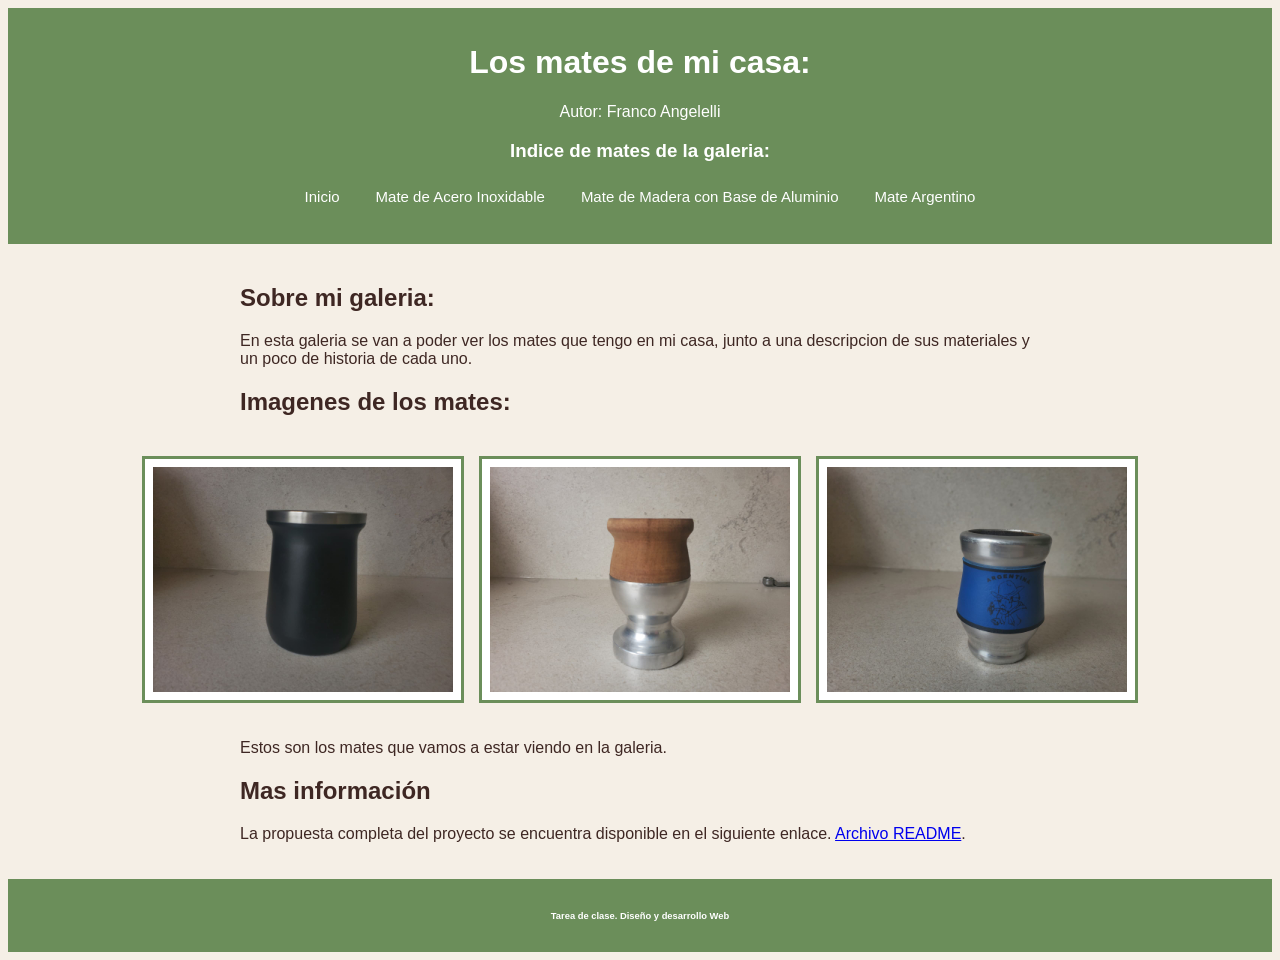
<file: index.html>
<!DOCTYPE html>
<html lang="es">
    <head>
        <meta charset="UTF-8">
        <meta name="viewport" content="width=device-width, initial-scale=1.0">

        <title>Mis mates</title>
        <meta name="author" content="Franco Angelelli">
        <link rel="stylesheet" href="CSS/style.css">
    </head>

    <body>
        <header>
            <h1>Los mates de mi casa:</h1>
            <p>Autor: Franco Angelelli</p>

            <nav>

                <h3> Indice de mates de la galeria: </h3>

                <ul>
                    <li><a href = "index.html"> Inicio </a></li>
                    <li><a href = "mate1.html"> Mate de Acero Inoxidable </a></li>
                    <li><a href = "mate2.html"> Mate de Madera con Base de Aluminio </a></li>
                    <li><a href = "mate3.html"> Mate Argentino </a></li>
                </ul>

            </nav>
            
            
        </header>

        <main>

            <section>

                <h2>Sobre mi galeria:</h2>
                <p>En esta galeria se van a poder ver los mates que tengo en mi casa, 
                    junto a una descripcion de sus materiales y un poco de historia de cada uno.</p>

            </section>

            <section>

                <h2>Imagenes de los mates:</h2>
                <div class = "galeria">
                    <img class = "foto" src="Imagenes/Mate1.jpeg" alt="Mate de acero inoxidable negro">
                    <img class = "foto" src="Imagenes/Mate2.jpeg" alt="Mate de madera con base de aluminio">
                    <img class = "foto" src="Imagenes/Mate3.jpeg" alt="Mate Argentino">
                </div>
                <p>Estos son los mates que vamos a estar viendo en la galeria.</p>

            </section>

            <section>

                <h2>Mas información</h2>
                <p>La propuesta completa del proyecto se encuentra disponible en el siguiente enlace.
                <a href="README.md">Archivo README</a>.</p>

            </section>
        </main>

        <footer>

           <h6>Tarea de clase. Diseño y desarrollo Web </h6>

        </footer>

    </body>

</html>
</file>
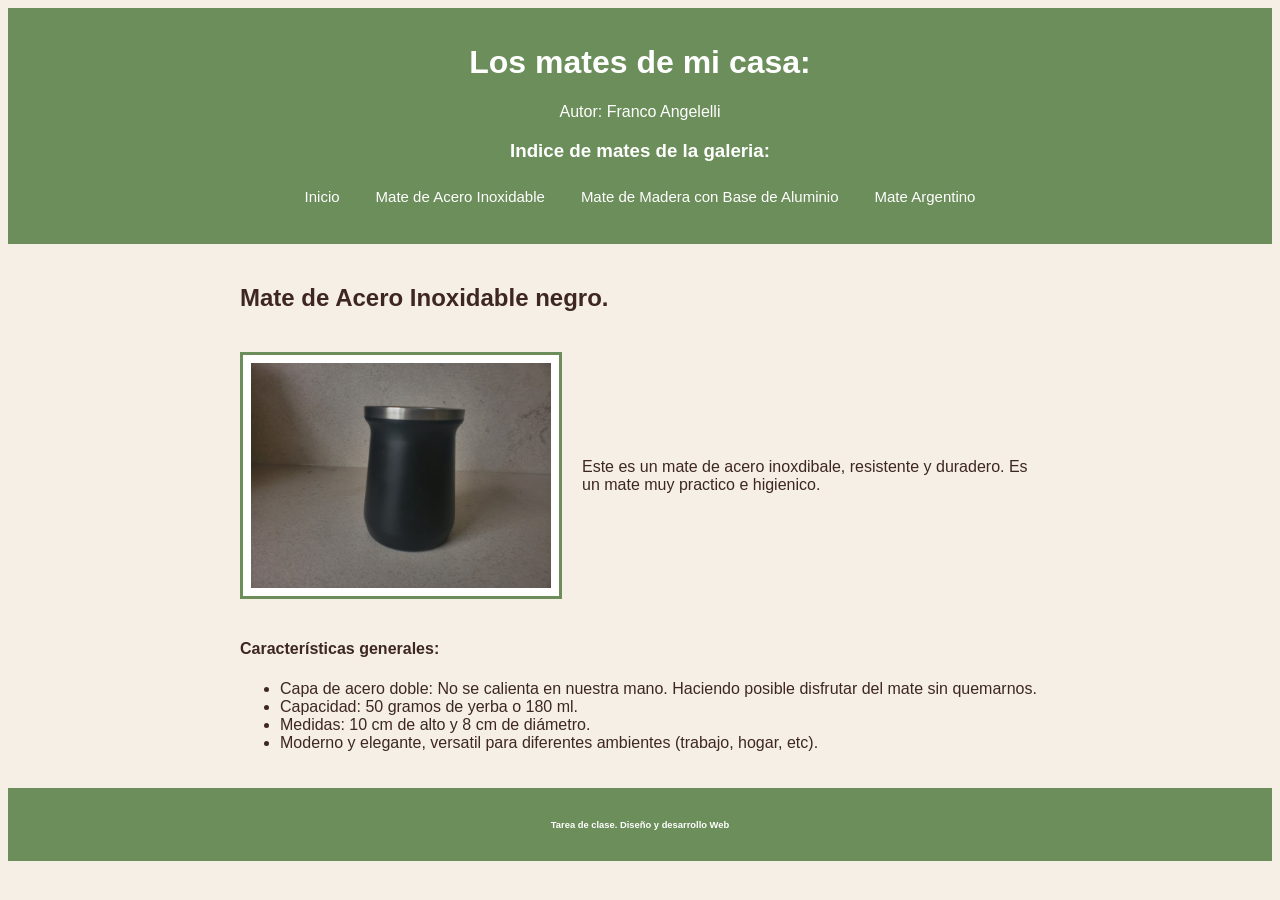
<file: mate1.html>
<!DOCTYPE html>
<html lang="es">

<head>

    <meta charset="UTF-8">
    <meta name="viewport" content="width=device-width, initial-scale=1.0">
    <title> Mate 1 </title>
    <meta name="author" content="Franco Angelelli">    
    <link rel = stylesheet href = "CSS/style.css">

</head>

<body> 
    <header> 
        <h1>Los mates de mi casa:</h1>
            <p>Autor: Franco Angelelli</p>

            <nav>

                <h3> Indice de mates de la galeria: </h3>

                <ul>
                    <li><a href = "index.html"> Inicio </a></li>
                    <li><a href = "mate1.html"> Mate de Acero Inoxidable </a></li>
                    <li><a href = "mate2.html"> Mate de Madera con Base de Aluminio </a></li>
                    <li><a href = "mate3.html"> Mate Argentino </a></li>
                </ul>

            </nav>
    </header>

    <main>

        <section>

            <h2> Mate de Acero Inoxidable negro. </h2>
            
            <div class="mate-info">

                <img class = "foto" src="Imagenes/Mate1.jpeg" alt="Mate de acero inoxidable negro">
                <p>Este es un mate de acero inoxdibale, resistente y duradero. Es un mate muy practico e higienico.</p>
                
            </div>

        </section>

        <section>

            <h4>Características generales:</h4>

            <ul>
                <li>Capa de acero doble: No se calienta en nuestra mano. Haciendo posible disfrutar del mate sin quemarnos.</li>
                <li>Capacidad: 50 gramos de yerba o 180 ml.</li>
                <li>Medidas: 10 cm de alto y 8 cm de diámetro.</li>
                <li>Moderno y elegante, versatil para diferentes ambientes (trabajo, hogar, etc).</li>
            </ul>

        </section>

    </main>

    <footer>

        <h6> Tarea de clase. Diseño y desarrollo Web </h6>
            
    </footer>

</body>



</html>
</file>
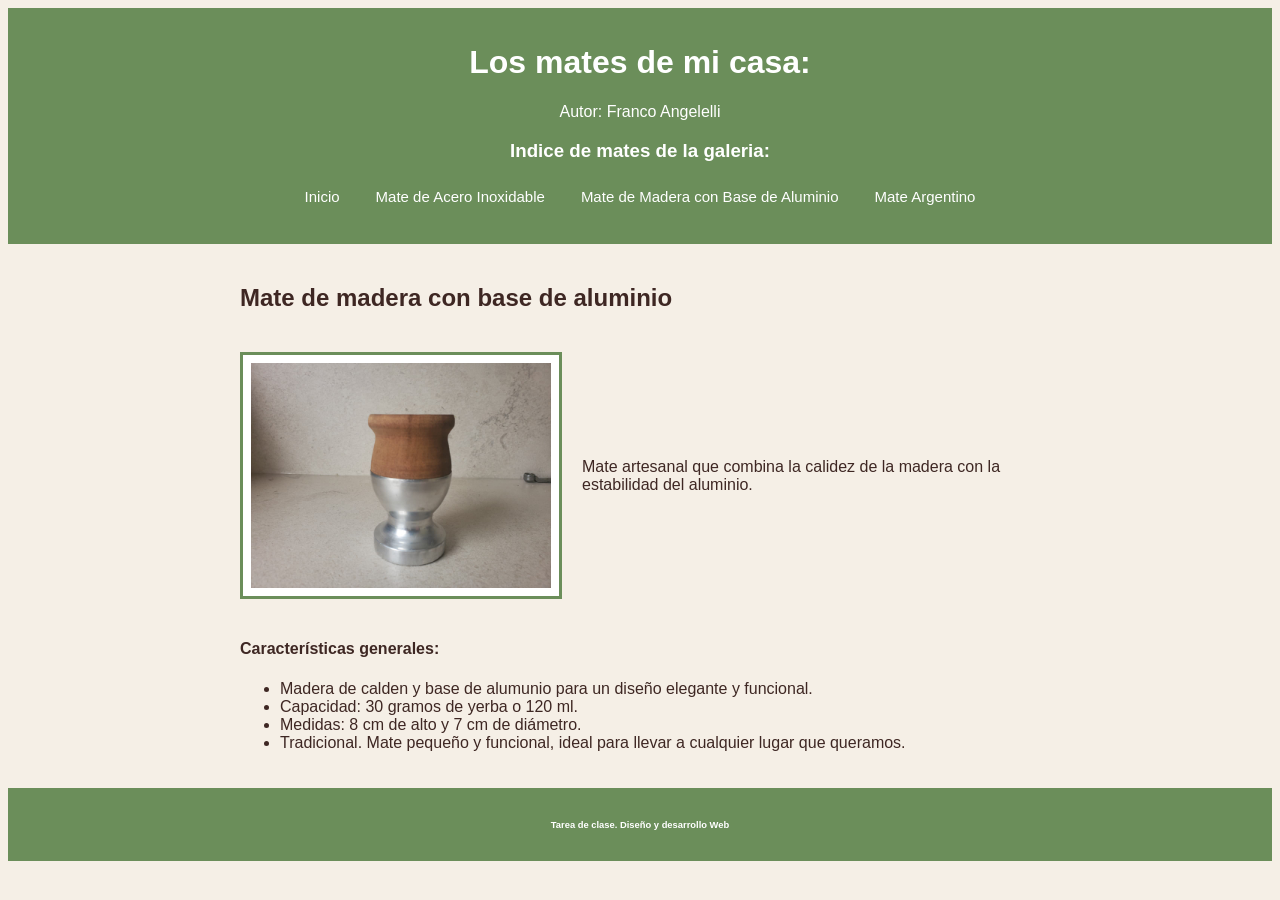
<file: mate2.html>
<!DOCTYPE html>
<html lang="es">

<head>

    <meta charset="UTF-8">
    <meta name="viewport" content="width=device-width, initial-scale=1.0">
    <title> Mate 2 </title>
    <meta name="author" content="Franco Angelelli">
    <link rel = stylesheet href = "CSS/style.css">
    
</head>

<body> 
    <header> 
        <h1>Los mates de mi casa:</h1>
        <p>Autor: Franco Angelelli</p>

        <nav>

            <h3> Indice de mates de la galeria: </h3>

            <ul>
                <li><a href = "index.html"> Inicio </a></li>
                <li><a href = "mate1.html"> Mate de Acero Inoxidable </a></li>
                <li><a href = "mate2.html"> Mate de Madera con Base de Aluminio </a></li>
                <li><a href = "mate3.html"> Mate Argentino </a></li>
            </ul>

        </nav>

    </header>

    <main>

        <section>

            
            <h2> Mate de madera con base de aluminio </h2>

            <div class="mate-info">

                <img class = "foto" src = "Imagenes/Mate2.jpeg" alt = "Mate de madera con base de aluminio">
                <p> Mate artesanal que combina la calidez de la madera con la estabilidad del aluminio.</p>
                
            </div>

        </section>

        <section>

            <h4> Características generales: </h4>

            <ul>
                <li> Madera de calden y base de alumunio para un diseño elegante y funcional.</li>
                <li> Capacidad: 30 gramos de yerba o 120 ml.</li>
                <li> Medidas: 8 cm de alto y 7 cm de diámetro.</li>
                <li> Tradicional. Mate pequeño y funcional, ideal para llevar a cualquier lugar que queramos.</li>
            </ul>

        </section>

    </main>

    <footer>

        <h6> Tarea de clase. Diseño y desarrollo Web </h6>
            
    </footer>

</body>

</html>
</file>
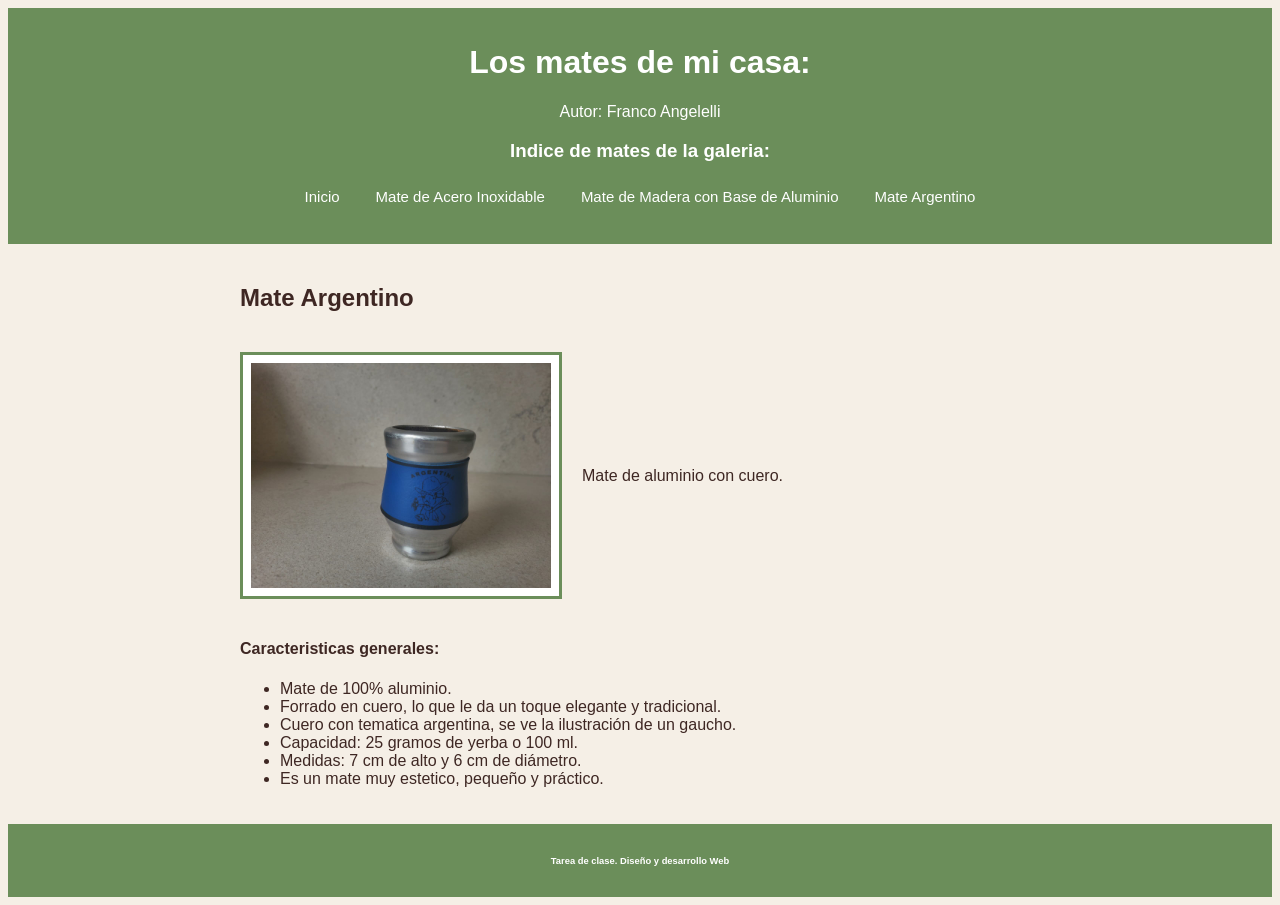
<file: mate3.html>
<!DOCTYPE html>
<html lang="es">

<head>

    <meta charset="UTF-8">
    <meta name="viewport" content="width=device-width, initial-scale=1.0">
    <title> Mate 3 </title>
    <meta name="author" content="Franco Angelelli">
    <link rel = stylesheet href = "CSS/style.css">
    
</head>

<body>
    <header> 
        <h1>Los mates de mi casa:</h1>
            <p>Autor: Franco Angelelli</p>

            <nav>

                <h3> Indice de mates de la galeria: </h3>

                <ul>
                    <li><a href = "index.html"> Inicio </a></li>
                    <li><a href = "mate1.html"> Mate de Acero Inoxidable </a></li>
                    <li><a href = "mate2.html"> Mate de Madera con Base de Aluminio </a></li>
                    <li><a href = "mate3.html"> Mate Argentino </a></li>
                </ul>

            </nav>
    </header>

    <main>

        <section>

            <h2> Mate Argentino </h2>

            <div class = "mate-info">

                <img class = "foto" src = "Imagenes/Mate3.jpeg" alt = "Mate de aluminio forrado en cuero">
                <p> Mate de aluminio con cuero.</p>

            </div>

        </section>

        <section>

            <h4> Caracteristicas generales: </h4>

            <ul>
                <li> Mate de 100% aluminio.</li>
                <li> Forrado en cuero, lo que le da un toque elegante y tradicional.</li>
                <li> Cuero con tematica argentina, se ve la ilustración de un gaucho.</li>
                <li> Capacidad: 25 gramos de yerba o 100 ml.</li>
                <li> Medidas: 7 cm de alto y 6 cm de diámetro.</li>
                <li> Es un mate muy estetico, pequeño y práctico.</li>
            </ul>

        </section>
    </main>

    <footer>

        <h6> Tarea de clase. Diseño y desarrollo Web </h6>
            
    </footer>

 </body>

</html>
</file>
<file: CSS/style.css>
body {
    background-color: #f5efe6;
    color: #3e2723;
    font-family: arial, sans-serif;
}

header {
    background-color: #6b8e5a;
    color: #ffffff;
    padding: 0.9375rem;
    text-align: center;
}

nav ul {
    list-style-type: none;
    display: flex;
    justify-content:center;
    gap: 0.25rem;
    flex-wrap:wrap;
    padding: 0;
}

nav a {
    display: inline-block;
    text-decoration: none;
    color: #ffffff;
    padding:0.5rem 1rem;
    border-radius: 0.375rem;
    font-size:0.9375rem;
    transition: background-color 0.2s, ease;
}

nav a:hover {
    color: #3e2723;
    background-color: #d9c9a3;
}

footer {
    background-color: #6b8e5a;
    color: #ffffff;
    padding: 0.625rem;
    text-align: center;
    font-size: 0.875rem;
}

.foto {
    width: 100%;
    max-width: 18.75rem;
    height: auto;
    display: block;
    margin: 1.25rem 0;
    padding: 0.5rem;
    border: 3px solid #6b8e5a;
    background-color: #ffffff;
}

main {
    padding: 1.25rem;
    max-width: 50rem;
    margin: 0 auto;
}

.galeria {
    display: flex;
    justify-content: center;
    gap: 0.9375rem;
}

.mate-info{
    display:flex;
    align-items:center;
    gap:1.25rem;
}
.mate-info .foto {
    flex-shrink: 0;
}

.mate-info .p {
    margin:0;
}

@media(max-width: 600px) {
    .galeria {
        flex-direction: column;
        align-items: center;
    }

    main {
        padding: 0.625rem;
        }

    nav ul{
        gap:0.5rem;
    }

    nav a {
        font-size:0.875rem;
        padding:0.4rem 0.8rem;
    }

    .mate-info {
        flex-direction:column;
        align-items:flex-start;
    }

}
</file>
